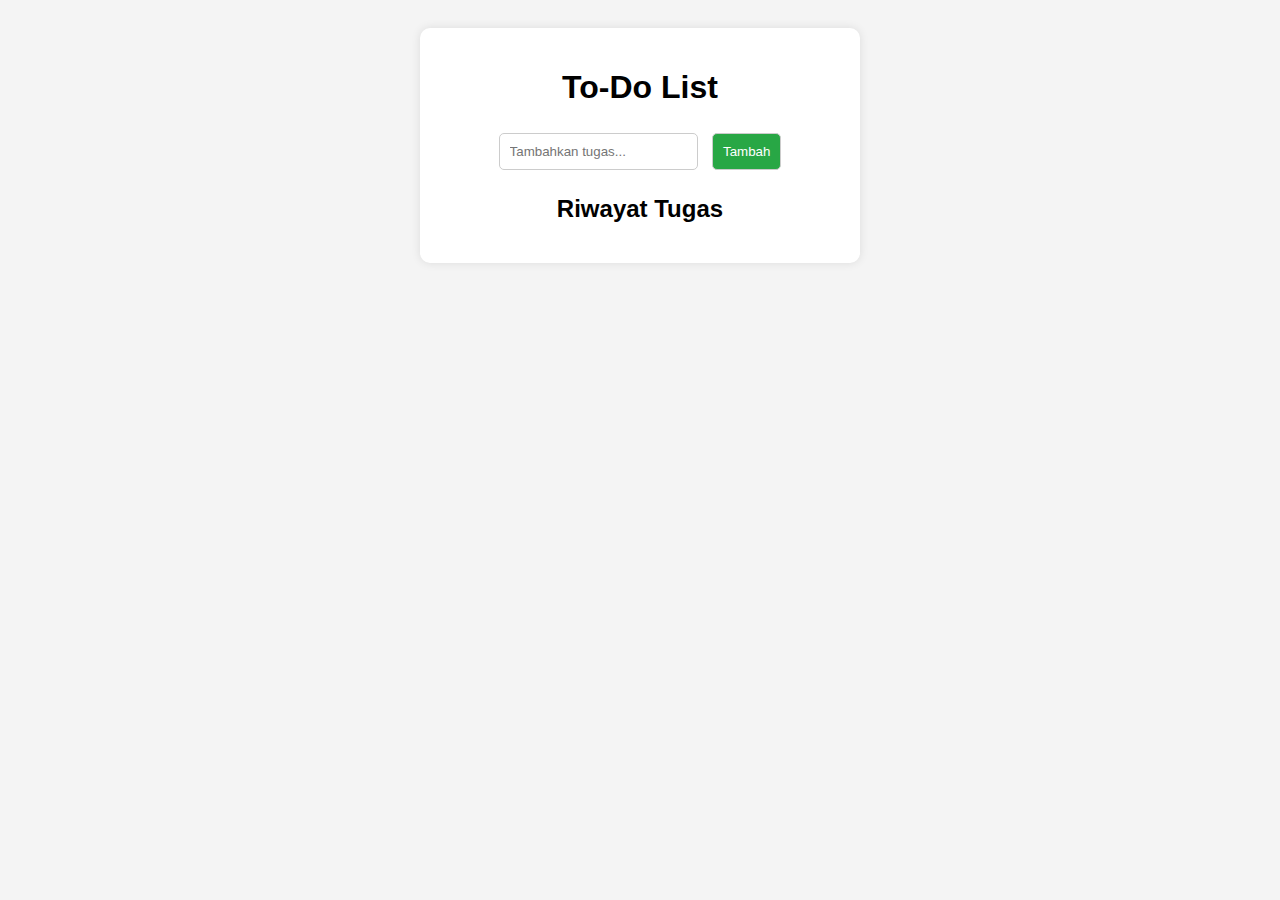
<file: Sekaravriliza_122140108_PERTEMUAN 1/SOAL 1.html>
<!DOCTYPE html>
<html lang="id">
<head>
    <meta charset="UTF-8">
    <meta name="viewport" content="width=device-width, initial-scale=1.0">
    <title>To-Do List</title>
    <style>
        body {
            font-family: Arial, sans-serif;
            background-color: #f4f4f4;
            text-align: center;
            padding: 20px;
        }
        .container {
            background: white;
            padding: 20px;
            border-radius: 10px;
            box-shadow: 0 0 10px rgba(0, 0, 0, 0.1);
            max-width: 400px;
            margin: auto;
        }
        input, button {
            padding: 10px;
            margin: 5px;
            border-radius: 5px;
            border: 1px solid #ccc;
        }
        button {
            cursor: pointer;
        }
        .add-btn { background-color: #28a745; color: white; }
        .add-btn:hover { background-color: #218838; }
        .complete-btn { background-color: #007bff; color: white; }
        .complete-btn:hover { background-color: #0056b3; }
        .process-btn { background-color: #ffc107; color: black; }
        .process-btn:hover { background-color: #e0a800; }
        .delete-btn { background: red; color: white; border: none; }
        .delete-btn:hover { background: darkred; }
        ul { list-style-type: none; padding: 0; }
        li {
            display: flex;
            justify-content: space-between;
            align-items: center;
            background: #fff;
            padding: 10px;
            margin: 5px 0;
            border-radius: 5px;
        }
    </style>
</head>
<body>
    <div class="container">
        <h1>To-Do List</h1>
        <input type="text" id="taskInput" placeholder="Tambahkan tugas...">
        <button class="add-btn" onclick="addTask()">Tambah</button>
        <ul id="taskList"></ul>
        <h2>Riwayat Tugas</h2>
        <ul id="historyList"></ul>
    </div>
    
    <script>
        document.addEventListener("DOMContentLoaded", loadTasks);

        function addTask() {
            const input = document.getElementById("taskInput");
            const taskText = input.value.trim();
            if (taskText === "") return;
            
            const task = { text: taskText, completed: null };
            saveTask(task);
            input.value = "";
        }

        function saveTask(task) {
            let tasks = JSON.parse(localStorage.getItem("tasks")) || [];
            tasks.push(task);
            localStorage.setItem("tasks", JSON.stringify(tasks));
            renderTasks();
        }

        function renderTasks() {
            const taskList = document.getElementById("taskList");
            const historyList = document.getElementById("historyList");
            taskList.innerHTML = "";
            historyList.innerHTML = "";
            let tasks = JSON.parse(localStorage.getItem("tasks")) || [];
            
            tasks.forEach((task, index) => {
                const li = document.createElement("li");
                li.textContent = `${task.text} ${task.completed === null ? "" : "- " + (task.completed ? "Selesai" : "Sedang dikerjakan")}`;
                
                if (task.completed !== true) {
                    const processBtn = document.createElement("button");
                    processBtn.textContent = task.completed === null ? "Proses" : "Selesai";
                    processBtn.classList.add(task.completed ? "complete-btn" : "process-btn");
                    processBtn.onclick = () => toggleTask(index);
                    li.appendChild(processBtn);
                }
                
                const deleteBtn = document.createElement("button");
                deleteBtn.textContent = "Hapus";
                deleteBtn.classList.add("delete-btn");
                deleteBtn.onclick = () => deleteTask(index);
                
                li.appendChild(deleteBtn);
                
                if (task.completed === true) {
                    historyList.appendChild(li);
                } else {
                    taskList.appendChild(li);
                }
            });
        }

        function toggleTask(index) {
            let tasks = JSON.parse(localStorage.getItem("tasks")) || [];
            if (tasks[index].completed === null) {
                tasks[index].completed = false;
            } else {
                tasks[index].completed = !tasks[index].completed;
            }
            localStorage.setItem("tasks", JSON.stringify(tasks));
            renderTasks();
        }

        function deleteTask(index) {
            let tasks = JSON.parse(localStorage.getItem("tasks")) || [];
            tasks.splice(index, 1);
            localStorage.setItem("tasks", JSON.stringify(tasks));
            renderTasks();
        }

        function loadTasks() {
            renderTasks();
        }
    </script>
</body>
</html>
</file>
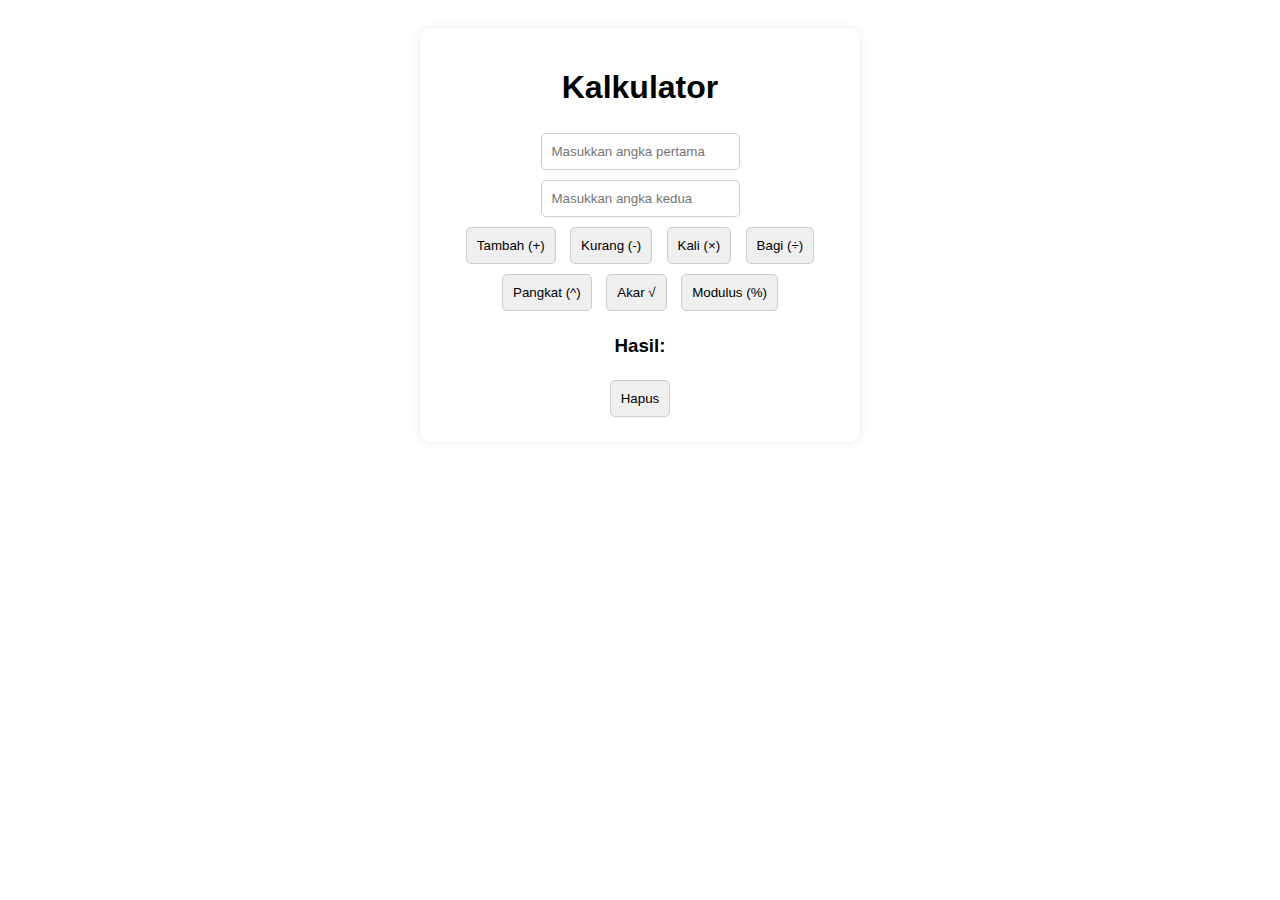
<file: Sekaravriliza_122140108_PERTEMUAN 1/SOAL 2.html>
<!DOCTYPE html>
<html lang="id">
<head>
    <meta charset="UTF-8">
    <meta name="viewport" content="width=device-width, initial-scale=1.0">
    <title>Kalkulator Lengkap</title>
    <style>
        body {
            font-family: Arial, sans-serif;
            text-align: center;
            padding: 20px;
        }
        .container {
            max-width: 400px;
            margin: auto;
            padding: 20px;
            border-radius: 10px;
            box-shadow: 0 0 10px rgba(0, 0, 0, 0.1);
            background: white;
        }
        input, button {
            padding: 10px;
            margin: 5px;
            border-radius: 5px;
            border: 1px solid #ccc;
        }
        button { cursor: pointer; }
    </style>
</head>
<body>
    <div class="container">
        <h1>Kalkulator</h1>
        <input type="number" id="angka1" placeholder="Masukkan angka pertama">
        <input type="number" id="angka2" placeholder="Masukkan angka kedua">
        <br>
        <button onclick="hitung('tambah')">Tambah (+)</button>
        <button onclick="hitung('kurang')">Kurang (-)</button>
        <button onclick="hitung('kali')">Kali (×)</button>
        <button onclick="hitung('bagi')">Bagi (÷)</button>
        <button onclick="hitung('pangkat')">Pangkat (^)</button>
        <button onclick="hitung('akar')">Akar √</button>
        <button onclick="hitung('modulus')">Modulus (%)</button>
        <br>
        <h3 id="hasil">Hasil: </h3>
        <button onclick="reset()">Hapus</button>
    </div>

    <script>
        function hitung(operasi) {
            let angka1 = parseFloat(document.getElementById("angka1").value);
            let angka2 = parseFloat(document.getElementById("angka2").value);
            let hasil = "";

            if (isNaN(angka1)) {
                document.getElementById("hasil").innerText = "Masukkan angka pertama!";
                return;
            }

            switch (operasi) {
                case "tambah": hasil = angka1 + angka2; break;
                case "kurang": hasil = angka1 - angka2; break;
                case "kali": hasil = angka1 * angka2; break;
                case "bagi": 
                    hasil = angka2 !== 0 ? angka1 / angka2 : "Error: Pembagian dengan nol";
                    break;
                case "pangkat": hasil = Math.pow(angka1, angka2); break;
                case "akar": 
                    hasil = angka1 >= 0 ? Math.sqrt(angka1) : "Error: Angka harus positif";
                    break;
                case "modulus": hasil = angka1 % angka2; break;
                default: hasil = "Operasi tidak valid";
            }
            document.getElementById("hasil").innerText = "Hasil: " + hasil;
        }

        function reset() {
            document.getElementById("angka1").value = "";
            document.getElementById("angka2").value = "";
            document.getElementById("hasil").innerText = "Hasil: ";
        }
    </script>
</body>
</html>
</file>
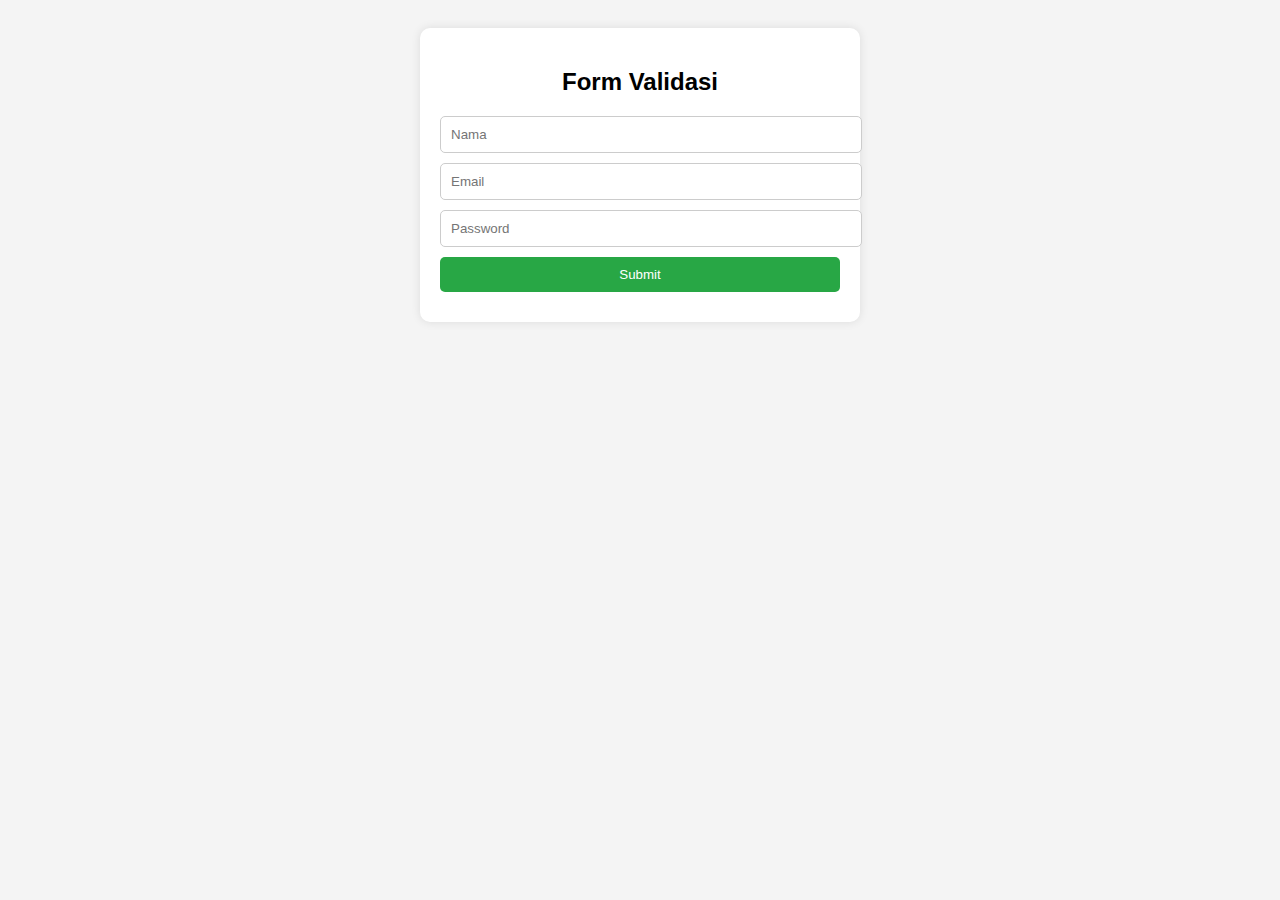
<file: Sekaravriliza_122140108_PERTEMUAN 1/SOAL 3.html>
<!DOCTYPE html>
<html lang="id">
<head>
    <meta charset="UTF-8">
    <meta name="viewport" content="width=device-width, initial-scale=1.0">
    <title>Form Validasi</title>
    <style>
        body {
            font-family: Arial, sans-serif;
            text-align: center;
            background-color: #f4f4f4;
            padding: 20px;
        }
        .container {
            background: white;
            padding: 20px;
            border-radius: 10px;
            box-shadow: 0 0 10px rgba(0, 0, 0, 0.1);
            max-width: 400px;
            margin: auto;
        }
        input, button {
            display: block;
            width: 100%;
            padding: 10px;
            margin: 10px 0;
            border-radius: 5px;
            border: 1px solid #ccc;
        }
        button {
            background-color: #28a745;
            color: white;
            border: none;
            cursor: pointer;
        }
        button:hover {
            background-color: #218838;
        }
        .error {
            color: red;
            font-size: 12px;
            text-align: left;
        }
    </style>
</head>
<body>
    <div class="container">
        <h2>Form Validasi</h2>
        <form id="validationForm">
            <input type="text" id="name" placeholder="Nama">
            <div class="error" id="nameError"></div>
            
            <input type="email" id="email" placeholder="Email">
            <div class="error" id="emailError"></div>
            
            <input type="password" id="password" placeholder="Password">
            <div class="error" id="passwordError"></div>
            
            <button type="submit">Submit</button>
        </form>
    </div>

    <script>
        document.getElementById("validationForm").addEventListener("submit", function(event) {
            event.preventDefault();
            let valid = true;
            
            const name = document.getElementById("name").value.trim();
            const email = document.getElementById("email").value.trim();
            const password = document.getElementById("password").value.trim();
            
            const nameError = document.getElementById("nameError");
            const emailError = document.getElementById("emailError");
            const passwordError = document.getElementById("passwordError");
            
            nameError.textContent = "";
            emailError.textContent = "";
            passwordError.textContent = "";
            
            if (name.length <= 3) {
                nameError.textContent = "Nama harus lebih dari 3 karakter";
                valid = false;
            }
            
            const emailPattern = /^[^\s@]+@[^\s@]+\.[^\s@]+$/;
            if (!emailPattern.test(email)) {
                emailError.textContent = "Email tidak valid";
                valid = false;
            }
            
            if (password.length < 8) {
                passwordError.textContent = "Password harus minimal 8 karakter";
                valid = false;
            }
            
            if (valid) {
                alert("Form berhasil dikirim!");
            }
        });
    </script>
</body>
</html>
</file>
